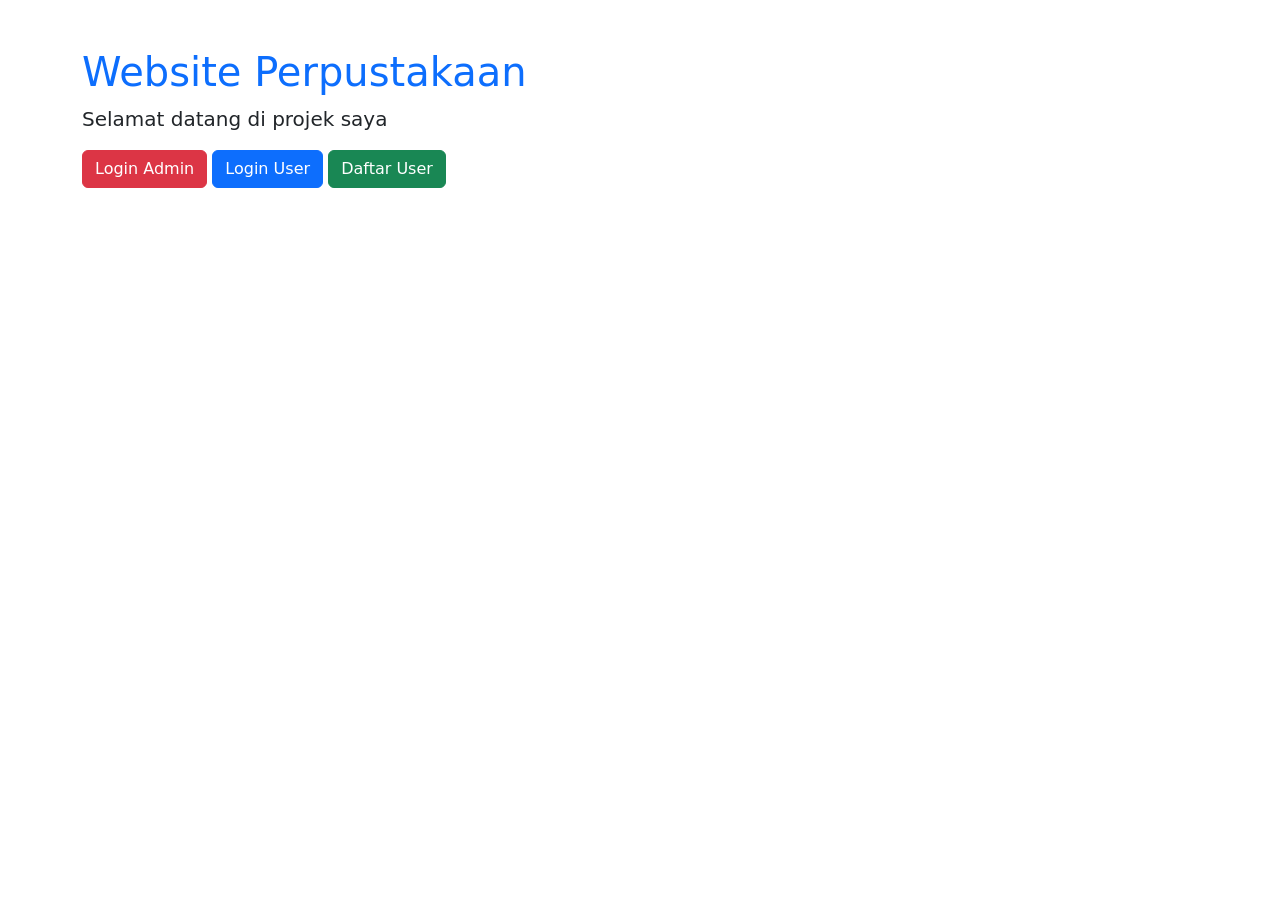
<file: templates/index.html>
<!DOCTYPE html>
<html>

<head>

    <title>Perpustakaan</title>

    <link href="https://cdn.jsdelivr.net/npm/bootstrap@5.3.0/dist/css/bootstrap.min.css" rel="stylesheet">

</head>

<body>

<div class="container mt-5">

    <h1 class="text-primary">
        Website Perpustakaan
    </h1>

    <p class="lead">
        Selamat datang di projek saya
    </p>

    <a href="/login" class="btn btn-danger">
    Login Admin
</a>

<a href="/user-login" class="btn btn-primary">
    Login User
</a>

<a href="/register" class="btn btn-success">
    Daftar User
</a>

</div>

</body>

</html>
</file>
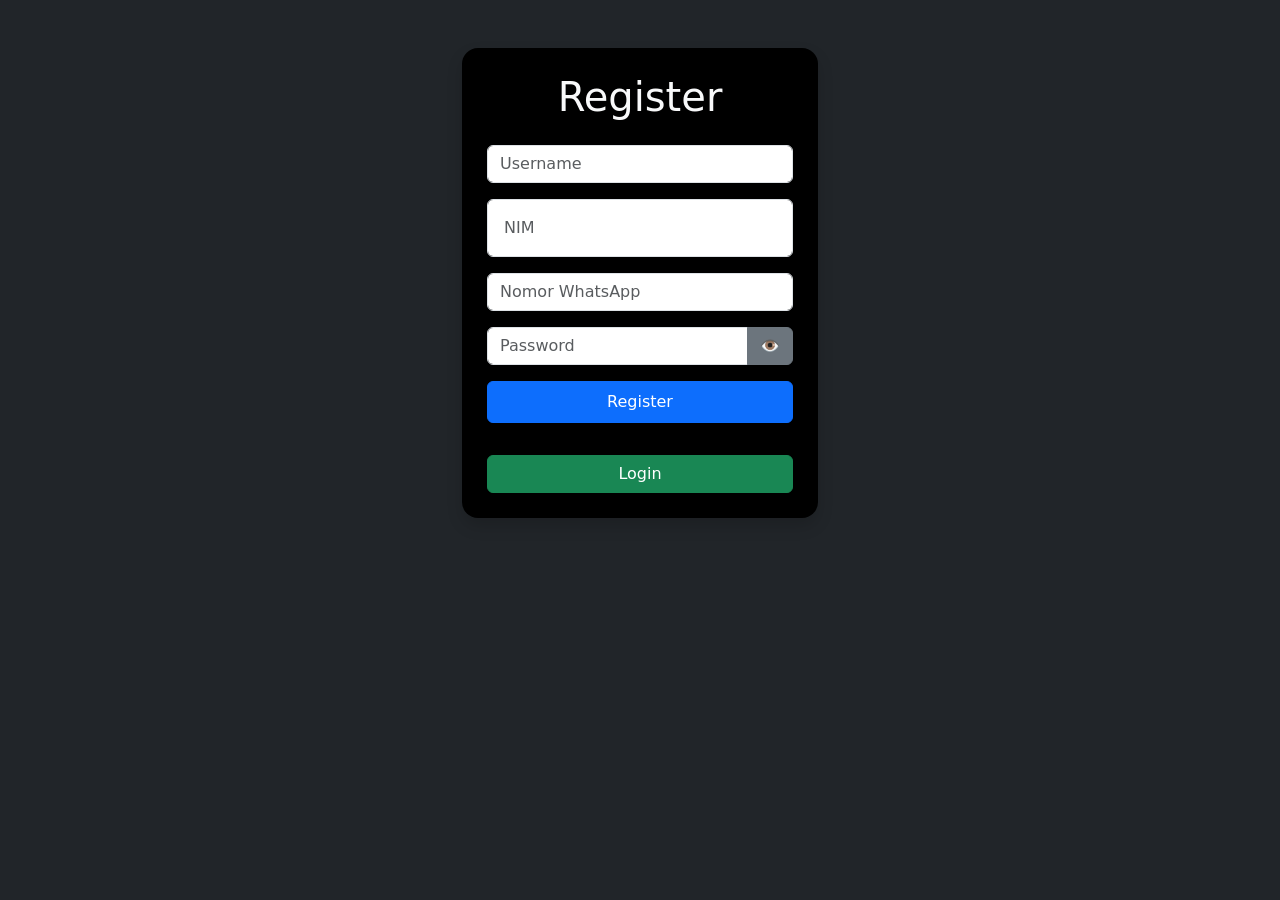
<file: templates/register.html>
<html>
<head>
    <title>Register</title>

    <link href="https://cdn.jsdelivr.net/npm/bootstrap@5.3.0/dist/css/bootstrap.min.css" rel="stylesheet">
</head>

<body class="bg-dark text-light">

<div class="container mt-5">

    <div class="row justify-content-center">

        <div class="col-11 col-sm-10 col-md-6 col-lg-4">

            <div class="card bg-black text-light shadow p-4 rounded-4 w-100">

                <h1 class="mb-4 text-center">Register</h1>

                <form method="POST">

                    <!-- USERNAME -->
                    <input
                        type="text"
                        name="username"
                        class="form-control mb-3"
                        placeholder="Username"
                        required
                    >

                    <!-- NIM -->
                    <input
                        type="text"
                        name="nim"
                        class="form-control mb-3 p-3"
                        placeholder="NIM"
                        required
                    >

                    <!-- WHATSAPP -->
                    <input
                        type="text"
                        name="whatsapp"
                        class="form-control mb-3"
                        placeholder="Nomor WhatsApp"
                        required
                    >

                    <!-- PASSWORD -->
                    <div class="input-group mb-3">

                        <input
                            type="password"
                            name="password"
                            id="password"
                            class="form-control"
                            placeholder="Password"
                            required
                        >

                        <button
                            type="button"
                            class="btn btn-secondary"
                            onclick="lihatPassword()"
                        >
                            👁️
                        </button>

                    </div>

                    <!-- BUTTON REGISTER -->
                    <button class="btn btn-primary w-100 py-2">
                        Register
                    </button>

                </form>

                <!-- BUTTON LOGIN -->
                <a href="/login" class="btn btn-success w-100 mt-3">
                    Login
                </a>

            </div>

        </div>

    </div>

</div>

<script>

function lihatPassword() {

    var x = document.getElementById("password");

    if (x.type === "password") {
        x.type = "text";
    } else {
        x.type = "password";
    }

}

</script>

</body>
</html>
</file>
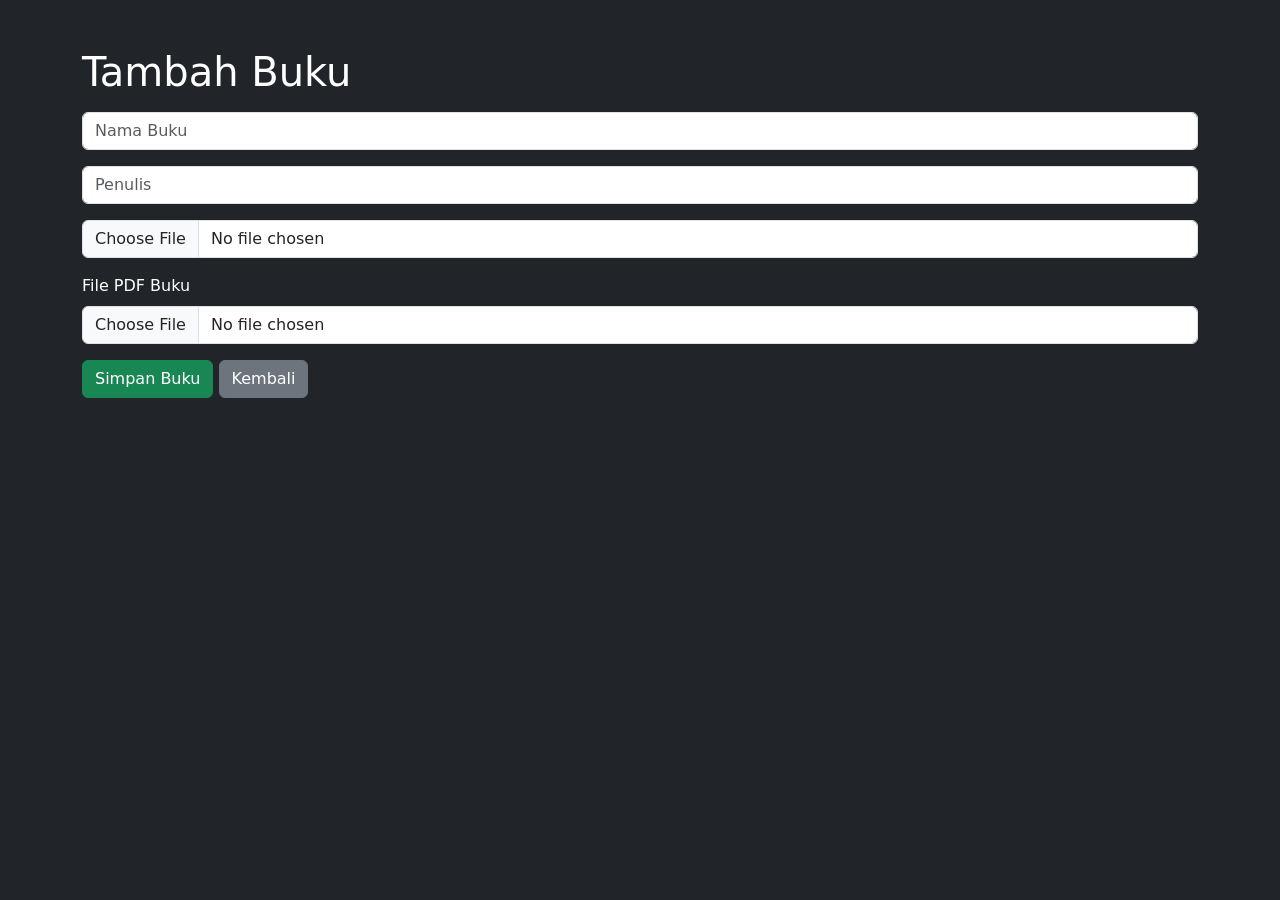
<file: templates/tambah.html>
<!DOCTYPE html>
<html>
<head>
    <title>Tambah Buku</title>

    <link href="https://cdn.jsdelivr.net/npm/bootstrap@5.3.0/dist/css/bootstrap.min.css" rel="stylesheet">
</head>

<body class="bg-dark text-white">

<div class="container mt-5">

    <h1>Tambah Buku</h1>

    <form method="POST" enctype="multipart/form-data">

        <input
            type="text"
            name="nama"
            placeholder="Nama Buku"
            class="form-control mt-3"
            required
        >

        <input
            type="text"
            name="penulis"
            placeholder="Penulis"
            class="form-control mt-3"
            required
        >

        <input
            type="file"
            name="gambar"
            class="form-control mt-3"
            required
        >
        <label class="mt-3">File PDF Buku</label>

<input
type="file"
name="pdf"
class="form-control mt-2"
required
>

        <button type="submit" class="btn btn-success mt-3">
            Simpan Buku
        </button>

        <a href="/dashboard" class="btn btn-secondary mt-3">
            Kembali
        </a>

    </form>

</div>

</body>
</html>
</file>
